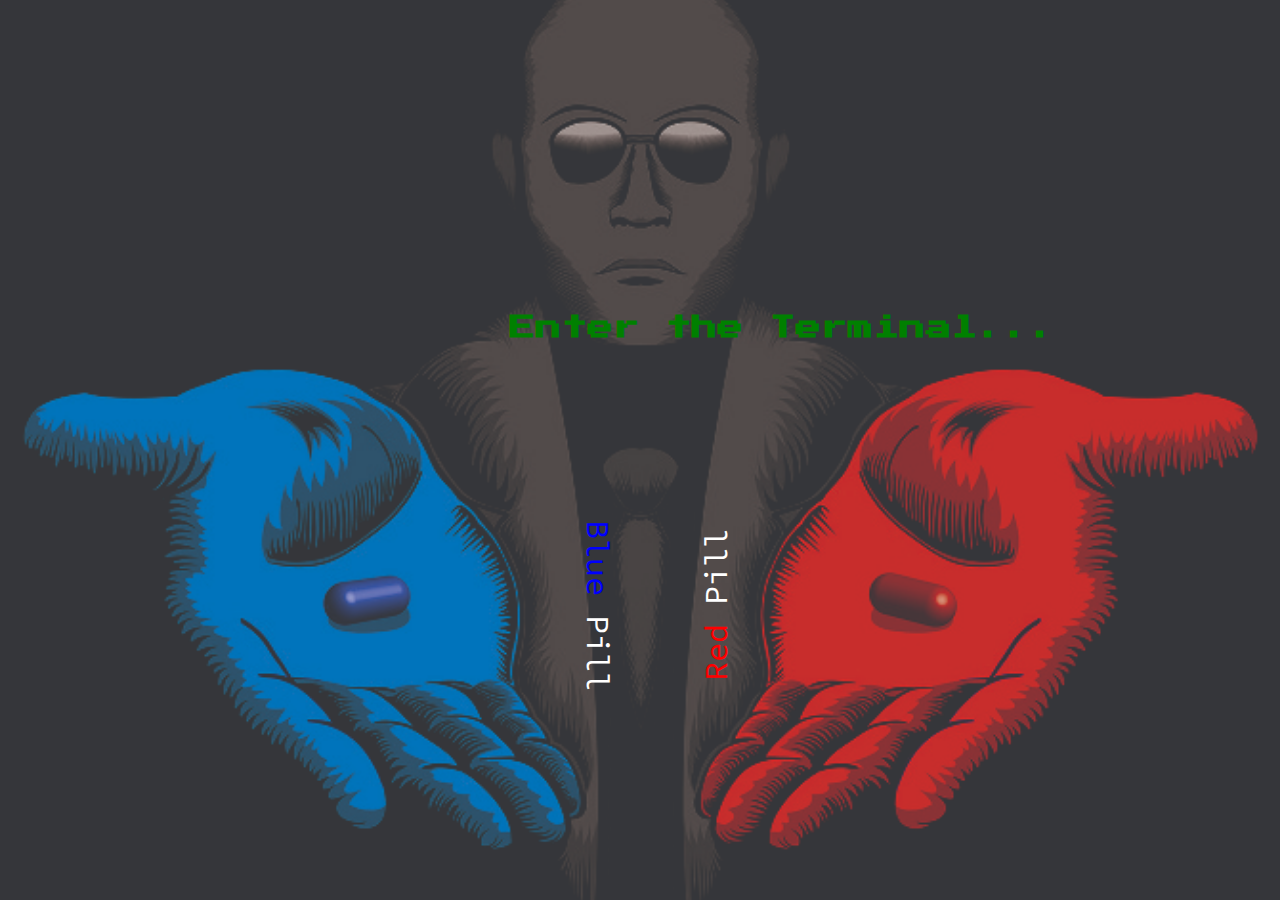
<file: index.html>
<!DOCTYPE html>
<html lang="en">
  <head>
    <meta charset="UTF-8" />
    <meta name="viewport" content="width=device-width, initial-scale=1.0" />
    <title>Document</title>
    <link rel="stylesheet" href="assets/css/style.css" />
  </head>
  <body>
    <header id="hero">
      <h1>Enter the Terminal...</h1>
      <a class="blue-tag" href="#"><span class="bpill">Blue</span> Pill</a>
      <div class="blue-slide">
        <p class="blue-text">
          Afraid of the Truth? You want to stay in the dream staite & use the
          GUI? Continue dreaming! EXIT
        </p>
      </div>

      <a
        class="red-tag"
        href="matrix.html
      "
        ><span class="rpill">Red</span> Pill
      </a>
      <div class="red-slide">
        <p class="red-text">
          Ever wanted to feel like a hacker? Ever wanted to navigate trough your
          computer on a deeper level? Take the red Pill & i'll show you...
        </p>
      </div>
    </header>
    <section class="test"></section>
  </body>
</html>
</file>
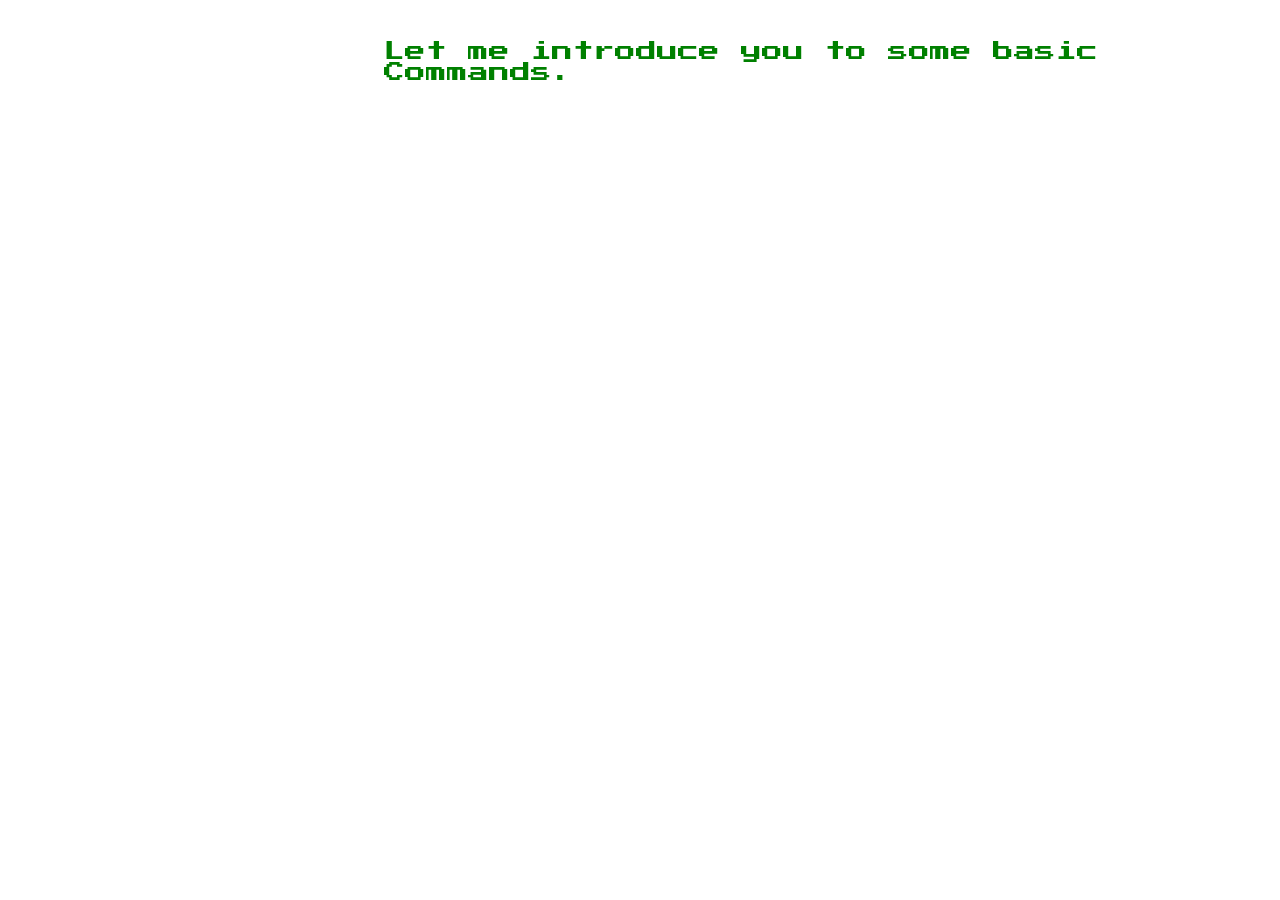
<file: matrix.html>
<!DOCTYPE html>
<html lang="en">
  <head>
    <meta charset="UTF-8" />
    <meta name="viewport" content="width=device-width, initial-scale=1.0" />

    <title>Document</title>
    <link rel="stylesheet" href="assets/css/style-1.css" />
  </head>
  <body>
    <section id="hero-2">
      <p class="introduce">Let me introduce you to some basic Commands.</p>

      <li class="pwd">pwd</li>
      <img class="probe" src="assets/images/pwd.png" alt="" />

      <li class="cd">cd</li>
      <img class="cd-pic" src="assets/images/cdd.png" alt="" />
      <li class="ls">ls</li>
      <img class="ls-pic" src="/assets/images/ls-pic.png" alt="" />
      <li class="cat">cat</li>
      <img class="cat-pic" src="/assets/images/cat-pic.png" alt="" />
      <li class="mkdir">mkdir</li>
      <img class="mkdir-pic" src="/assets/images/mkdir-pic.png" alt="" />
      <li class="touch">touch</li>
      <img class="touch-pic" src="/assets/images/touch-pic.png" alt="" />
      <li class="mv">mv</li>
      <img class="mv-pic" src="/assets/images/mv-pic.png" alt="" />
      <li class="cp">cp</li>
    </section>
  </body>
</html>
</file>
<file: assets/css/style.css>
@import url("https://fonts.googleapis.com/css2?family=Press+Start+2P&family=Source+Code+Pro&display=swap");
html {
  scroll-behavior: smooth;
}

body {
  margin: 0;
  padding: 0;
}

/*============== hero- styling =============*/

#hero {
  overflow: hidden;
  height: 100vh;

  background: url(../images/morpheus\ 1080.jpg) center/cover no-repeat;
  position: sticky;
}

h1 {
  font-family: "Press Start 2P";
  color: green;
  position: absolute;
  left: 510px;
  top: 33%;
  font-size: 1.6rem;
}

#hero a {
  position: absolute;
  font-family: "Source Code Pro";
  font-size: 2rem;
  color: white;
  text-decoration: none;
}

#hero a:first-of-type {
  left: 40%;
  top: 65%;
  transform: rotate(90deg);
}

#hero a:nth-of-type(2) {
  left: 50%;
  top: 65%;
  transform: rotate(-90deg);
}
.bpill {
  color: blue;
  font-family: "Source Code Pro";
}

.rpill {
  color: red;
  font-family: "Source Code Pro";
  transform: scaleX(-1);
}
/****~~~~~~~~~TEXT~~~~~~~~***/
.blue-text {
  padding-top: 50px;
  padding-left: 50px;
  color: white;
  font-size: 1.2rem;
  font-family: "Press Start 2P";
  line-height: 35px;
}

.red-text {
  width: 400px;
  padding-left: 50px;
  color: white;
  font-size: 1.2rem;
  font-family: "Press Start 2P";
  line-height: 35px;
}

.blue-slide {
  width: 600px;
  height: 150px;
  position: relative;
  top: 600px;
  left: -580px;
}

.red-slide {
  width: 600px;
  height: 150px;
  position: absolute;
  top: -340px;
  right: -490px;
}

/*============= hover ======================*/

.blue-tag:hover + .blue-slide {
  left: 50px;
  top: 340px;
  width: 550px;
  transition: 1s;
  font-weight: 700;
}

.red-tag:hover + .red-slide {
  right: 50px;
  top: 360px;
  transition: 1.5s;

  font-weight: 700;
}

/*=============== Matrix- styling ==================*/
</file>
<file: assets/css/style-1.css>
@import url("https://fonts.googleapis.com/css2?family=Press+Start+2P&family=Source+Code+Pro&display=swap");

body {
  position: fixed;
  margin: 0;
  padding: 0;
}

#hero-2 {
  background: url(https://www.desktopbackground.org/p/2014/08/18/811177_binary-wallpapers-for-pc_1280x800_h.jpg)
    center/ contain;
  height: 100vh;
}

li {
  position: relative;
  list-style: none;
  display: inline-block;
  padding: 40px 150px;
  font-family: "Source Code Pro";
  color: white;
  font-size: 1.2rem;
  font-weight: bold;
}

.cp {
  position: relative;
}

.introduce {
  position: absolute;
  font-family: "Press Start 2P";
  color: green;
  left: 30%;
  top: 20px;
  font-size: 1.3rem;
}
/*=============== Navbar + slide hover =============*/
.probe {
  position: relative;
  width: 798px;
  height: 300px;
  right: -300px;
  top: -400px;
}

.pwd:hover + .probe {
  right: -600 px;
  top: 420px;
  transition: 1s ease-in;
  transition: 1s ease-out;
  border-bottom-right-radius: 30px;
  border-top-left-radius: 30px;
}

.pwd:hover {
  background: olive;
  border-bottom-right-radius: 20px;
}

.cd-pic {
  position: absolute;
  width: 798px;
  height: 300px;
  right: -300px;
  top: -400px;
}

.cd:hover + .cd-pic {
  transform: rotate(360deg);
  left: -0px;
  top: 420px;
  transition: 1s ease-in;
  transition: 1s ease-out;
  border-bottom-right-radius: 30px;
  border-top-left-radius: 30px;
  z-index: 2;
}

.cd:hover {
  background: rgb(117, 0, 128);
  border-bottom-right-radius: 20px;
}

.ls-pic {
  position: absolute;
  width: 798px;
  height: 300px;
  right: -300px;
  top: -400px;
}

.ls:hover + .ls-pic {
  transform: rotate(-360deg);
  left: 800px;
  top: 420px;
  transition: 2s ease-in;
  transition: 1s ease-out;
  border-bottom-right-radius: 30px;
  border-top-left-radius: 30px;
  z-index: 2;
}
.ls:hover {
  background: rgb(0, 60, 128);
  border-bottom-right-radius: 20px;
}

.cat-pic {
  position: absolute;
  width: 798px;
  height: 300px;
  left: -300px;
  top: -400px;
}

.cat:hover + .cat-pic {
  transform: rotateZ(50deg);
  left: 800px;
  top: 420px;
  transition: 2s ease-in;
  transition: 1s ease-out;
  border-bottom-right-radius: 30px;
  border-top-left-radius: 30px;
  z-index: 2;
}

.cat:hover {
  background: rgb(19, 187, 13);
  border-bottom-right-radius: 20px;
}

.mkdir-pic {
  position: absolute;
  width: 798px;
  height: 300px;
  right: -300px;
  top: -400px;
}

.mkdir:hover + .mkdir-pic {
  right: 0px;
  top: 20px;
  transition: 2s ease-in;
  transition: 1s ease-out;
  border-bottom-right-radius: 30px;
  border-top-left-radius: 30px;
  z-index: 1;
}

.mkdir:hover {
  background: orangered;
  border-bottom-right-radius: 20px;
}

.touch-pic {
  position: absolute;
  width: 798px;
  height: 300px;
  right: -300px;
  top: -400px;
}

.touch:hover + .touch-pic {
  right: 0px;
  top: 20px;
  transition: 2s ease-in;
  transition: 1s ease-out;
  border-bottom-right-radius: 30px;
  border-top-left-radius: 30px;
  z-index: 1;
}

.touch:hover {
  background: grey;
  border-bottom-right-radius: 20px;
}

.mv-pic {
  position: absolute;
  width: 798px;
  height: 300px;
  right: -300px;
  top: -400px;
}

.mv:hover + .mv-pic {
  right: 0px;
  top: 400px;
  transition: 2s ease-in;
  transition: 1s ease-out;
  border-bottom-right-radius: 30px;
  border-top-left-radius: 30px;
  z-index: 1;
}

.mv:hover {
  background: palevioletred;
  border-bottom-right-radius: 20px;
}

.cp:hover {
  background: rgb(77, 77, 39);
  border-bottom-right-radius: 20px;
}

/*~~~~~~~~~~ ~~~~~~~~*/
li:hover {
  position: relative;

  padding: 20px 100px;
  transition: 1s;
}

/*=================== Intro- styling =====================*/
</file>
